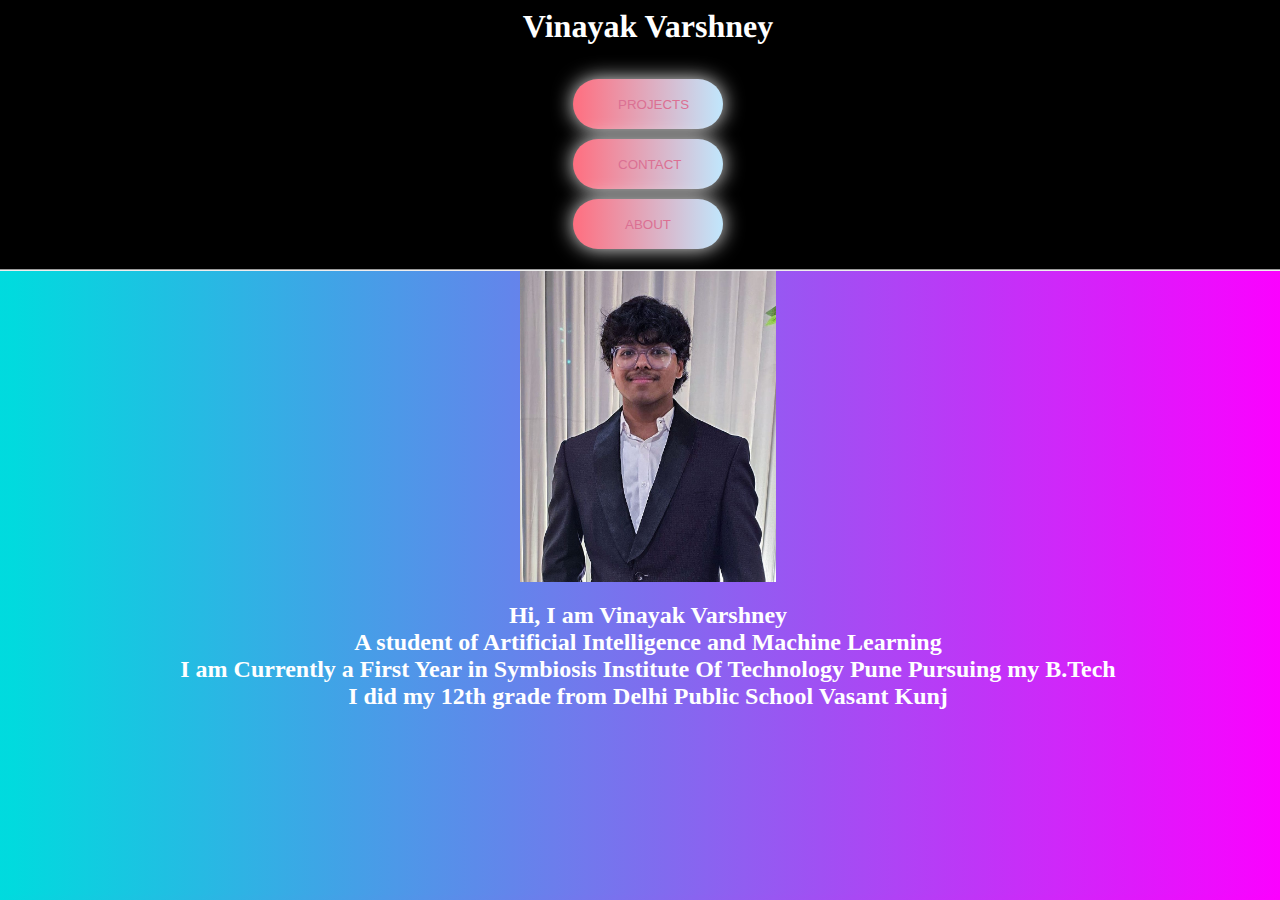
<file: index.html>
<html>
<head>
    <meta charset="UTF-8">
    <meta name="viewport" content="width=device-width, initial-scale=1.0">
    <title>Home</title>
    <link rel="stylesheet" href="style.css">
</head>
<body>
    <header class="upper-navbar">
        <h1 class="name-index">Vinayak Varshney</h1>
        <nav>
            <h2 class="button-core">
                
                <button class="link-buttons btn-grad" style="border: 2px ; border-radius: 30px">
                    <a class = "btn-text" href="proj.html">Projects</a>
                </button>
                <button class="link-buttons btn-grad" style="border: 2px ; border-radius: 30px">
                    <a class = "btn-text" href="contact.html">Contact</a>
                </button>
                <button class="link-buttons btn-grad" style="border: 2px ; border-radius: 30px">
                    <a class = "btn-text" href="about.html">About</a>
                </button>
            </h2>
        <hr>
    </header>
         <div style="text-align:center">
                <img src="assets//images//me.jpg" style="width: 20vw;">
            </div>
            <article class="home-content" style="text-align: center;width:100vw;color:white">
            <h2>
                <span id="intro"> Hi, I am Vinayak Varshney
                <br>
                A student of Artificial Intelligence and Machine Learning
                <br>
                I am Currently a First Year in Symbiosis Institute Of Technology Pune Pursuing my B.Tech
                <br>
                I did my 12th grade from Delhi Public School Vasant Kunj
                </span>
                </h2>
            </article>
</body>
</html>
</file>
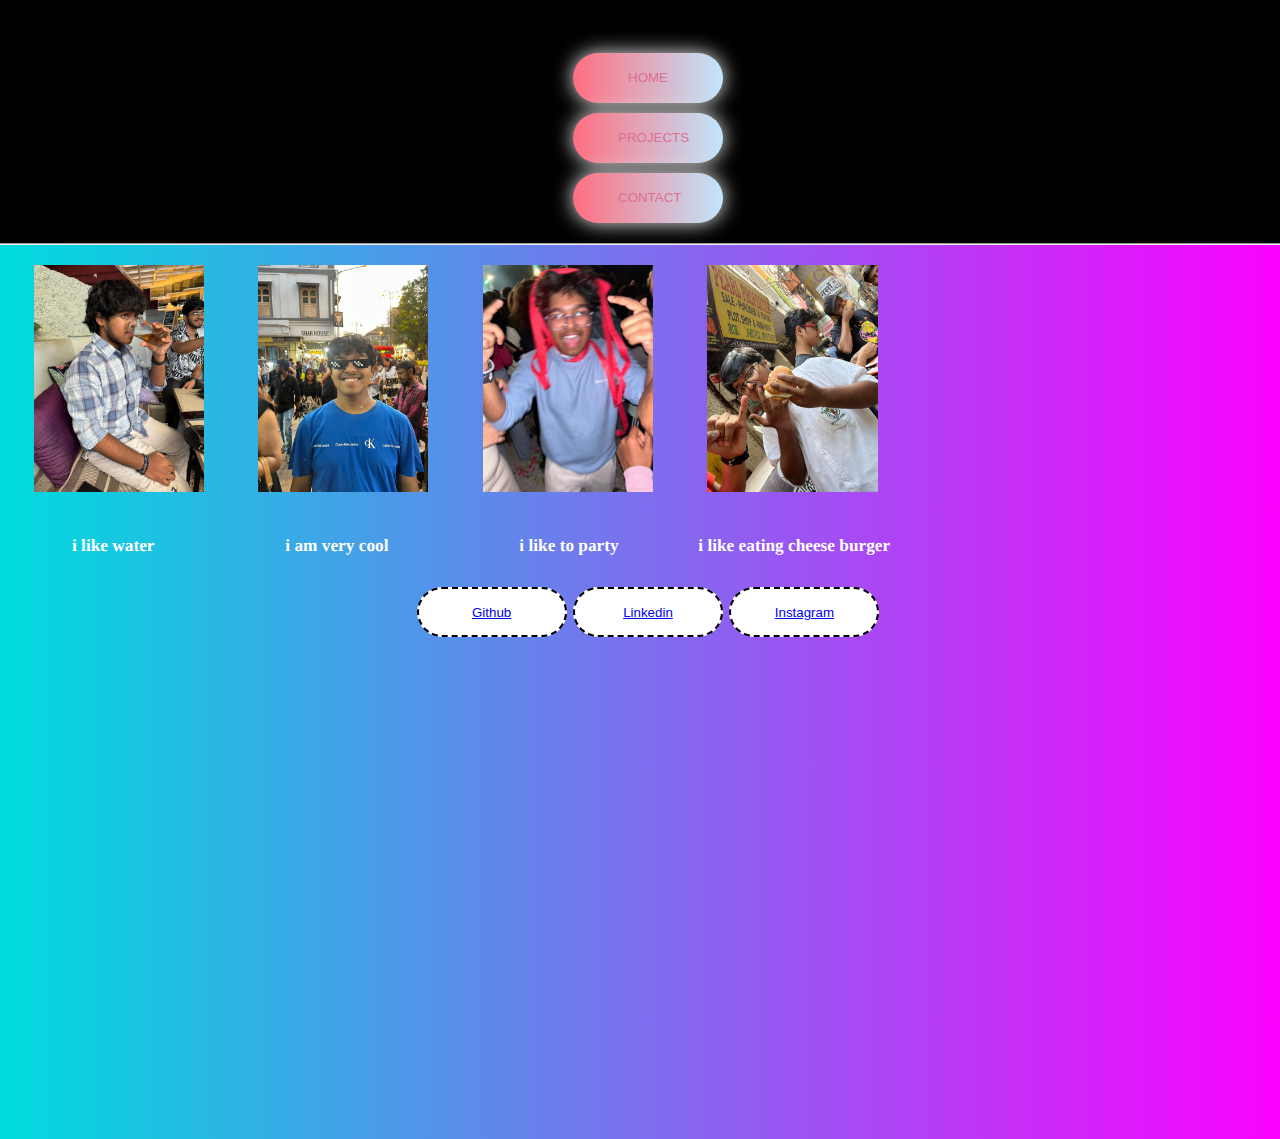
<file: about.html>
<html>
<head>
    <meta charset="UTF-8">
    <meta name="viewport" content="width=device-width, initial-scale=1.0">
    <title>Home</title>
    <link rel="stylesheet" href="style.css">
</head>
<body>
    <header class="upper-navbar">
        <h1>Vinayak Varshney</h1>
        <nav>
            <h2 class="button-core">
                <button class="link-buttons btn-grad" style="border: 2px ; border-radius: 30px">
                    <a class = "btn-text" href="index.html">Home</a>
                </button>
                <button class="link-buttons btn-grad" style="border: 2px ; border-radius: 30px">
                    <a class = "btn-text" href="proj.html">Projects</a>
                </button>
                <button class="link-buttons btn-grad" style="border: 2px ; border-radius: 30px">
                    <a class = "btn-text" href="contact.html">Contact</a>
                </button>
            </h2>
         </nav>
        <hr>
    </header>
        <main class="main-content">
            <section>
                <div class="about-img">
                    <span class="img1">
                    <img src="assets\images\not water.jpg" style="width: 13.3%;display:-ms-inline-grid;padding:2%">
                    </span>
                    <span class="img2">
                    <img src="assets\images\very cool.jpg" style="width: 13.3%;;display:-ms-inline-grid;padding:2%">
                    </span>
                    <span class="img3">
                    <img src="assets\images\party.jpg" style="width: 13.3%;;display:-ms-inline-grid;padding:2%">
                    </span>
                    <span class="img4">
                    <img src="assets/images/burgir.jpg" style="width: 13.3%;display:-ms-inline-grid;padding:2%">
                    </span>
                </div>
                <div class="about-img-desc">
                <span>
                    <h2 style="color: white;display:inline-table;padding-left:5%;">i like water</h2>
                </span>
                <span>
                    <h2 style="color: white;display:inline-table;padding-left:10%">i am very cool</h2>
                </span>
                <span>
                    <h2 style="color: white;display:inline-table;padding-left:10%">i like to party</h2>
                </span>
                <span>
                    <h2 style="color: white;display:inline-table;padding-left:6%">i like eating cheese burger</h2>
                </span>
                </div>
            </section>

            <div class = "socials_buttons" style="text-align:center">
                <h1>
                    <button class="link-buttons" style="border: 2px dashed; border-radius: 30px">
                        <a href="https://github.com/VinayakFTW?tab=repositories">Github</a>
                    </button>
                    
                    <button class="link-buttons" style="border: 2px dashed; border-radius: 30px">
                        <a href="https://www.linkedin.com/in/vinayak-varshney-628991308/">Linkedin</a>
                    </button>
                    
                    <button class="link-buttons" style="border: 2px dashed; border-radius: 30px">
                        <a href="https://www.instagram.com/.vinayakftw.?igsh=ajd1bDNydGRkM3I0&utm_source=qr">Instagram</a>
                    </button>
            </div>    
                    
                </h1>
            
        </main>
</body>
</html>
</file>
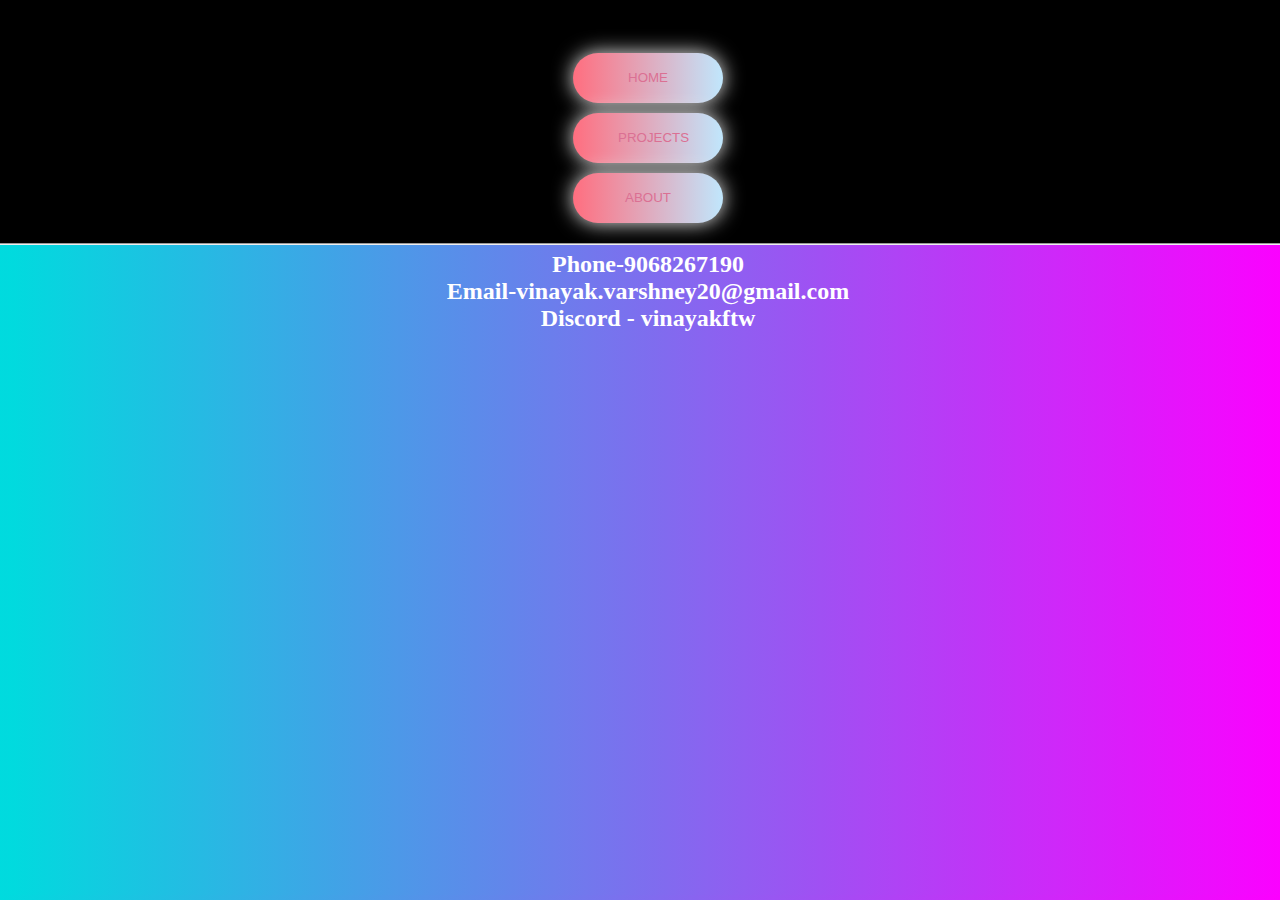
<file: contact.html>
<html>
<head>
    <meta charset="UTF-8">
    <meta name="viewport" content="width=device-width, initial-scale=1.0">
    <title>Home</title>
    <link rel="stylesheet" href="style.css">
</head>
<body>
    <header class="upper-navbar">
        <h1>Vinayak Varshney</h1>
        <nav>
            <h2 class="button-core">
                <button class="link-buttons btn-grad" style="border: 2px ; border-radius: 30px">
                    <a class = "btn-text" href="index.html">Home</a>
                </button>

                <button class="link-buttons btn-grad" style="border: 2px ; border-radius: 30px">
                    <a class = "btn-text" href="proj.html">Projects</a>
                </button>

                <button class="link-buttons btn-grad" style="border: 2px ; border-radius: 30px">
                    <a class = "btn-text" href="about.html">About</a>
                </button>
            </h2>
         <hr>
    </header>
    <div style="text-align: center;">
        <h2 style="color: white;">
            Phone-9068267190<br>
            Email-vinayak.varshney20@gmail.com<br>
            Discord - vinayakftw
        </h2>
    </div>
</body>
</html>
</file>
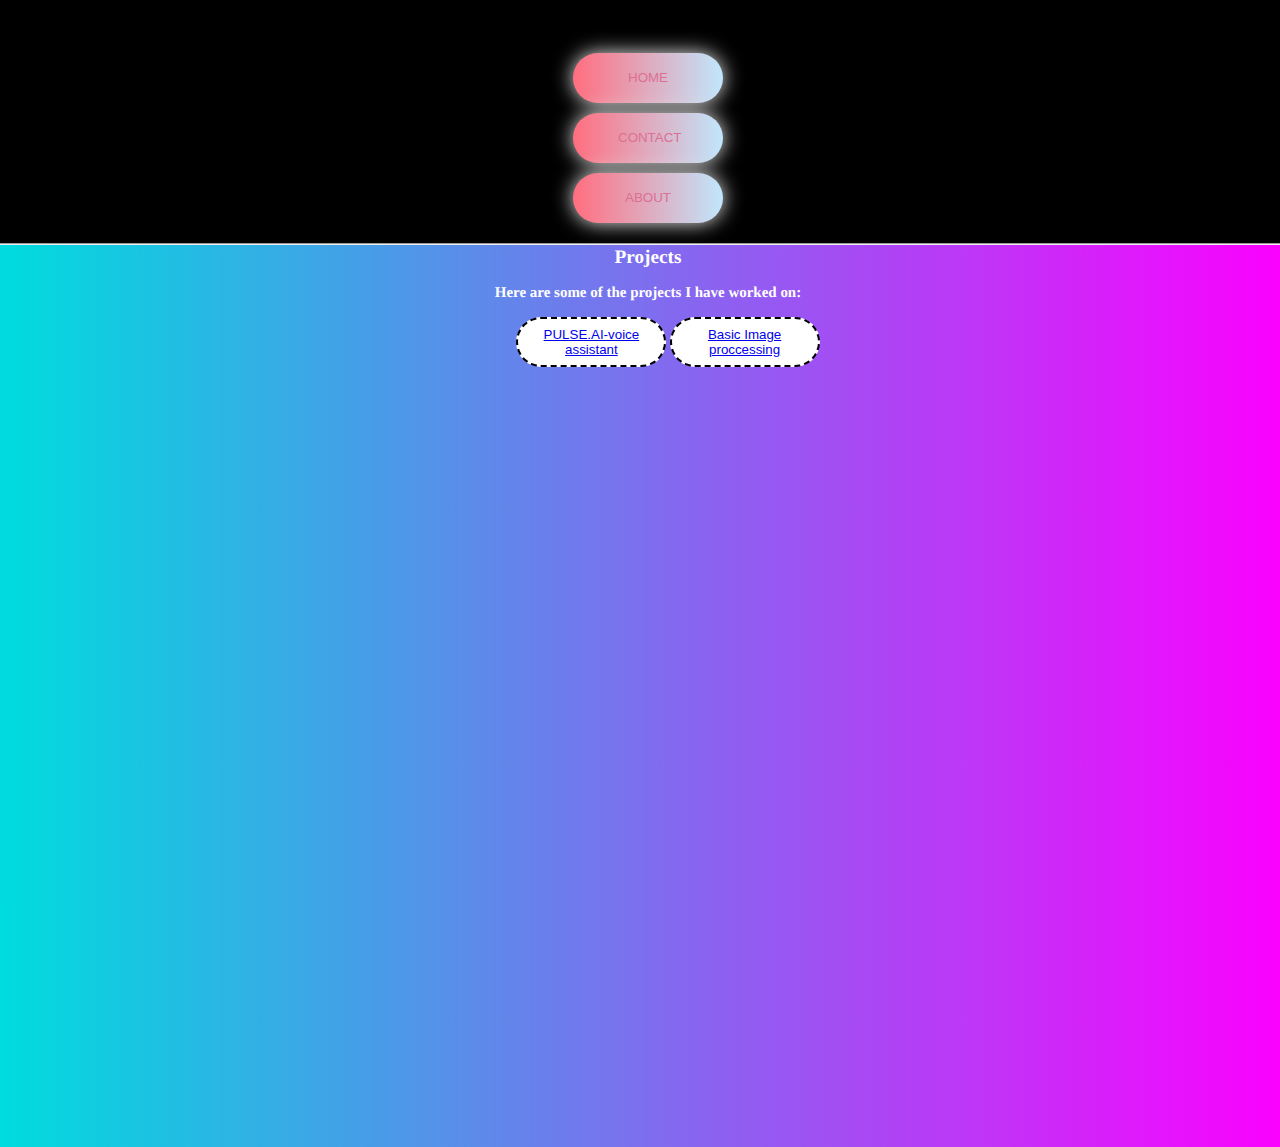
<file: proj.html>
<html>
<head>
    <meta charset="UTF-8">
    <meta name="viewport" content="width=device-width, initial-scale=1.0">
    <title>Home</title>
    <link rel="stylesheet" href="style.css">
</head>
<body>
    <header class="upper-navbar">
        <h1>Vinayak Varshney</h1>
        <nav>
            <h2 class="button-core">
                <button class="link-buttons btn-grad" style="border: 2px ; border-radius: 30px">
                    <a class = "btn-text" href="index.html">Home</a>
                </button>
                <button class="link-buttons btn-grad" style="border: 2px ; border-radius: 30px">
                    <a class = "btn-text" href="contact.html">Contact</a>
                </button>
                <button class="link-buttons btn-grad" style="border: 2px ; border-radius: 30px">
                    <a class = "btn-text" href="about.html">About</a>
                </button>
            </h2>
         <hr>
    </header>
        <main class="main-content">
        <div style="text-align: center;">
            <h2 style="color: white;">Projects</h2>
            <h3 style="color: white;"><p>Here are some of the projects I have worked on:</p></h3>
            <ul>
                <button class="link-buttons" style="border: 2px dashed; border-radius: 30px">
                    <a href="https://github.com/VinayakFTW/PULSE.AI-voice_assistant">PULSE.AI-voice assistant</a>
                </button>
                <button class="link-buttons" style="border: 2px dashed; border-radius: 30px">
                    <a href="https://github.com/VinayakFTW/Basic_Image_Proccessing-numpy_and_matplotlib">Basic Image proccessing</a>
                </button>
            </div>
                
        </main>
</body>
</html>
</file>
<file: style.css>
.link-buttons{
    width: 150px;
    height: 50px;
    background-color:white;
    
    
}

.upper-navbar{
    background-color: black;
    position:relative;
    margin:-1.5vh;

}

.name-index{
    color: white;
    text-align: center;
    font-family:Cambria, Cochin, Georgia, Times, 'Times New Roman', serif;
    padding: 1%;
    text-shadow: #FC00FF;
    text-rendering: geometricPrecision;
    animation-name: slideIn;
    animation-duration: 2s;
}

.button-core{
    justify-self: center;
}
.btn-text{
    color: palevioletred;
    text-decoration: none;
}
.btn-grad {background-image: linear-gradient(to right, #ff6e7f 0%, #bfe9ff  51%, #ff6e7f  100%)}
.btn-grad {
   margin: 10px;
   padding: 15px 45px;
   text-align: center;
   text-transform: uppercase;
   transition: 0.5s;
   background-size: 200% auto;
   color: white;            
   box-shadow: 0 0 20px #eee;
   border-radius: 10px;
   display: block;
 }

 .btn-grad:hover {
   background-position: right center;
   color: #fff;
   text-decoration: none;
 }


.about-img{
    height: auto;
    width: auto;
    
}

.about-img-desc{
    font-size: 0.9vw;
}


.main-content{
    background-color: gray;
    font-size: 1vw;
    text-rendering: geometricPrecision;
    animation-name: slideIn;
    animation-duration: 2s;
}
body,
html,
main {
    background-color: #00DBDE;  /*  taken from https://cssgradient.io/  */
    background-image: linear-gradient(90deg, #00DBDE 0%, #FC00FF 100%); 
    background-size:cover;
    background-repeat: no-repeat;
    background-position: center;
    height: 100%;
    width: 100%;
    animation-name: slideUp;
    animation-duration: 2s;
    
    
}
    
@keyframes slideIn {
    from { transform: translateX(-100%); }
    to { transform: translateX(0); }
  }

@keyframes slideUp {
    from { transform: translateY(30%); }
    to { transform: translateY(0); }
  }
</file>
